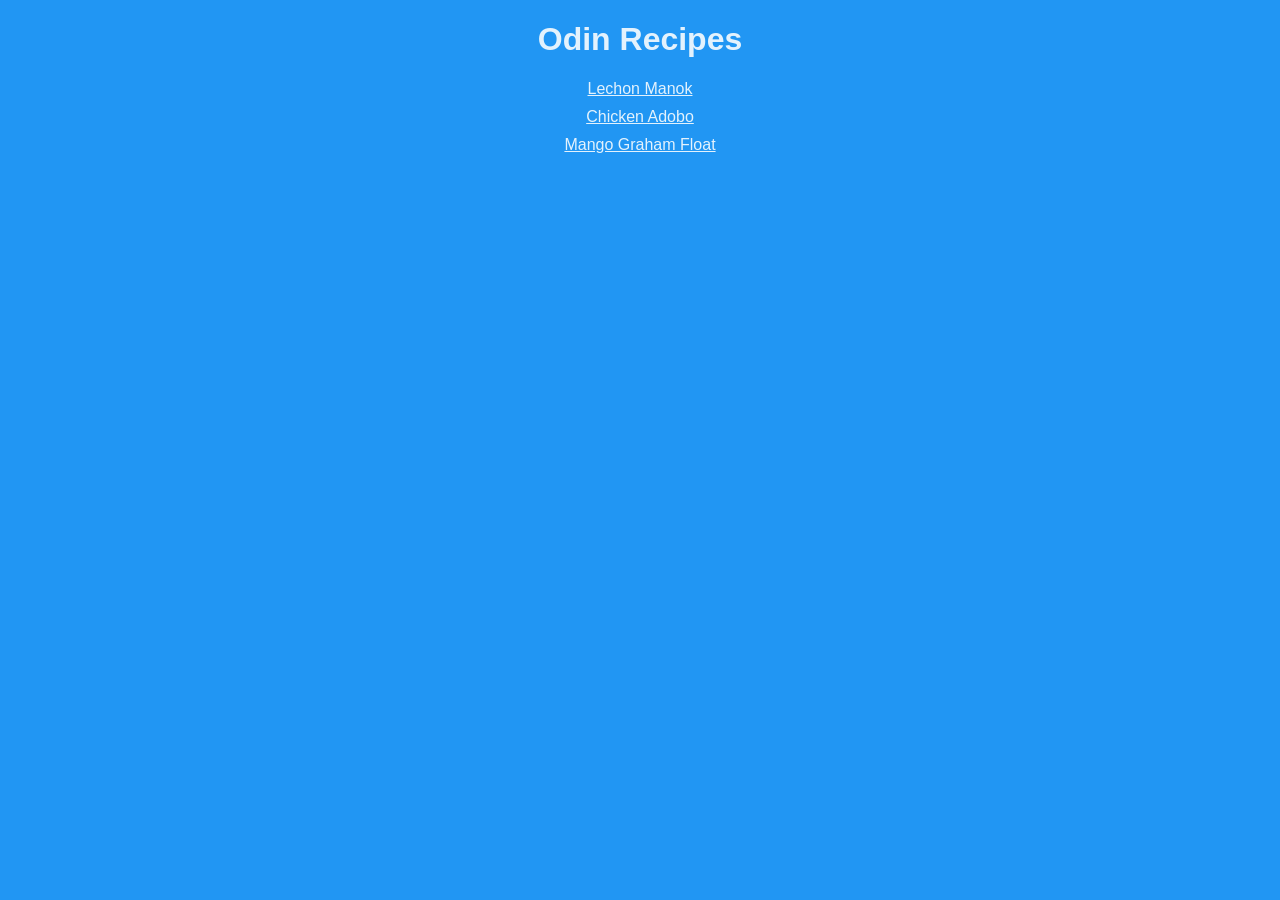
<file: index.html>
<!DOCTYPE html>
<html lang="en">
    <head>
        <meta charset="UTF-8">
        <link rel="stylesheet" href="styles.css">
        <title>Odin Recipes</title>
    </head>

    <body>
        <h1>Odin Recipes</h1>
        <ul>
            <li><a href="recipes/lechon-manok.html">Lechon Manok</a></li>
            <li><a href="recipes/chicken-adobo.html">Chicken Adobo</a></li>
            <li><a href="recipes/mango-graham.html">Mango Graham Float</a></li>
        </ul>
    </body>
</html>
</file>
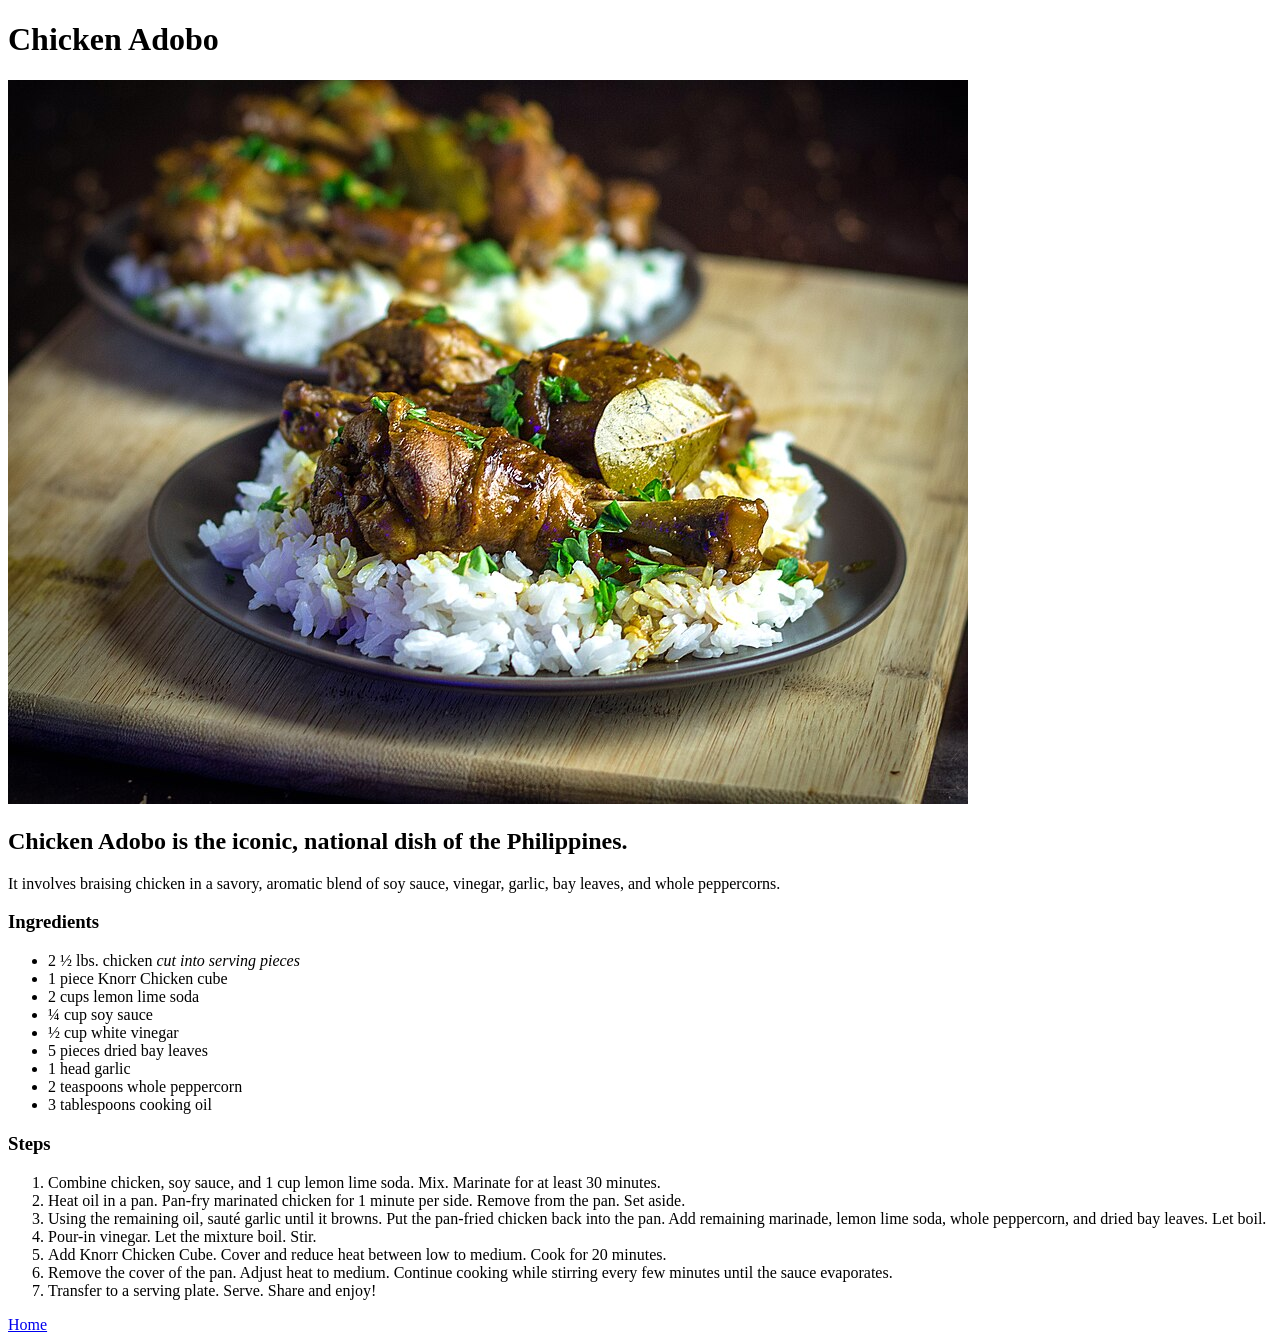
<file: recipes/chicken-adobo.html>
<!DOCTYPE html>
<html lang="en">
    <head>
        <meta charset="UTF-8">
        <title>Odin Recipes</title>
    </head>

    <body>
        <h1>Chicken Adobo</h1>
        <img src="../images/chicken-adobo.jpg">

        <h2>Chicken Adobo is the iconic, national dish of the Philippines.</h2>
        <p>
            It involves braising chicken in a savory, aromatic blend of soy sauce, vinegar, garlic, bay leaves, and whole peppercorns.
        </p>

        <h3>Ingredients</h3>
        <ul>
            <li>2 &frac12; lbs. chicken <em>cut into serving pieces</em></li>
            <li>1 piece Knorr Chicken cube</li>
            <li>2 cups lemon lime soda</li>
            <li>&frac14; cup soy sauce</li>
            <li>&frac12; cup white vinegar</li>
            <li>5 pieces dried bay leaves</li>
            <li>1 head garlic</li>
            <li>2 teaspoons whole peppercorn</li>
            <li>3 tablespoons cooking oil</li>
        </ul>

        <h3>Steps</h3>
        <ol>
            <li>Combine chicken, soy sauce, and 1 cup lemon lime soda. Mix. Marinate for at least 30 minutes.</li>
            <li>Heat oil in a pan. Pan-fry marinated chicken for 1 minute per side. Remove from the pan. Set aside.</li>
            <li>
                Using the remaining oil, sauté garlic until it browns. 
                Put the pan-fried chicken back into the pan. 
                Add remaining marinade, lemon lime soda, whole peppercorn, and dried bay leaves. Let boil.
            </li>
            <li>Pour-in vinegar. Let the mixture boil. Stir.</li>
            <li>Add Knorr Chicken Cube. Cover and reduce heat between low to medium. Cook for 20 minutes.</li>
            <li>Remove the cover of the pan. Adjust heat to medium. Continue cooking while stirring every few minutes until the sauce evaporates.</li>
            <li>Transfer to a serving plate. Serve. Share and enjoy!</li>
        </ol>
        

        <a href="../index.html">Home</a>
    </body>
</html>
</file>
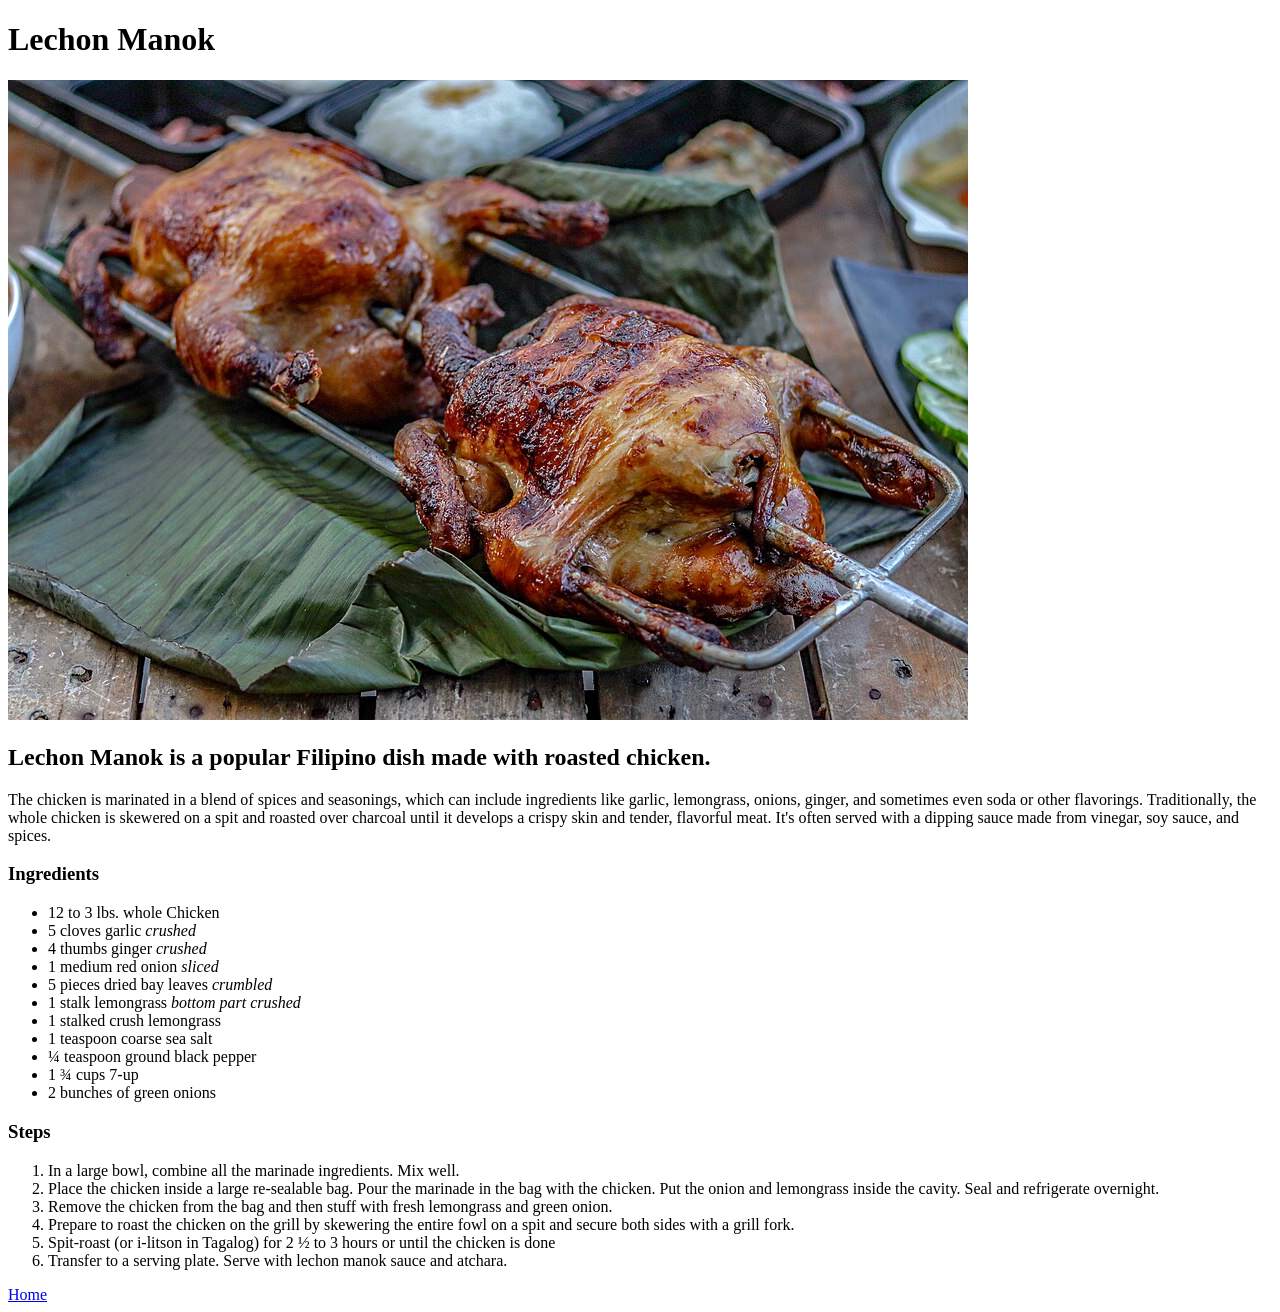
<file: recipes/lechon-manok.html>
<!DOCTYPE html>
<html lang="en">
    <head>
        <meta charset="UTF-8">
        <title>Odin Recipes</title>
    </head>

    <body>
        <h1>Lechon Manok</h1>
        <img src="../images/lechon-manok.jpg">

        <h2>Lechon Manok is a popular Filipino dish made with roasted chicken.</h2>
        <p>
            The chicken is marinated in a blend of spices and seasonings, 
            which can include ingredients like garlic, lemongrass, onions, ginger, and sometimes even soda or other flavorings. 
            Traditionally, the whole chicken is skewered on a spit and roasted over charcoal until it develops a crispy skin and tender, flavorful meat. 
            It's often served with a dipping sauce made from vinegar, soy sauce, and spices.
        </p>

        <h3>Ingredients</h3>
        <ul>
            <li>12 to 3 lbs. whole Chicken</li>
            <li>5 cloves garlic <em>crushed</em></li>
            <li>4 thumbs ginger <em>crushed</em></li>
            <li>1 medium red onion <em>sliced</em></li>
            <li>5 pieces dried bay leaves <em>crumbled</em></li>
            <li>1 stalk lemongrass <em>bottom part crushed</em></li>
            <li>1 stalked crush lemongrass</li>
            <li>1 teaspoon coarse sea salt</li>
            <li>&frac14; teaspoon ground black pepper</li>
            <li>1 &frac34; cups 7-up</li>
            <li>2 bunches of green onions</li>
        </ul>

        <h3>Steps</h3>
        <ol>
            <li>In a large bowl, combine all the marinade ingredients. Mix well.</li>
            <li>
                Place the chicken inside a large re-sealable bag. 
                Pour the marinade in the bag with the chicken. 
                Put the onion and lemongrass inside the cavity. 
                Seal and refrigerate overnight.
            </li>
            <li>Remove the chicken from the bag and then stuff with fresh lemongrass and green onion.</li>
            <li>Prepare to roast the chicken on the grill by skewering the entire fowl on a spit and secure both sides with a grill fork.</li>
            <li>Spit-roast (or i-litson in Tagalog) for 2 &frac12; to 3 hours or until the chicken is done</li>
            <li>Transfer to a serving plate. Serve with lechon manok sauce and atchara.</li>
        </ol>
        

        <a href="../index.html">Home</a>
    </body>
</html>
</file>
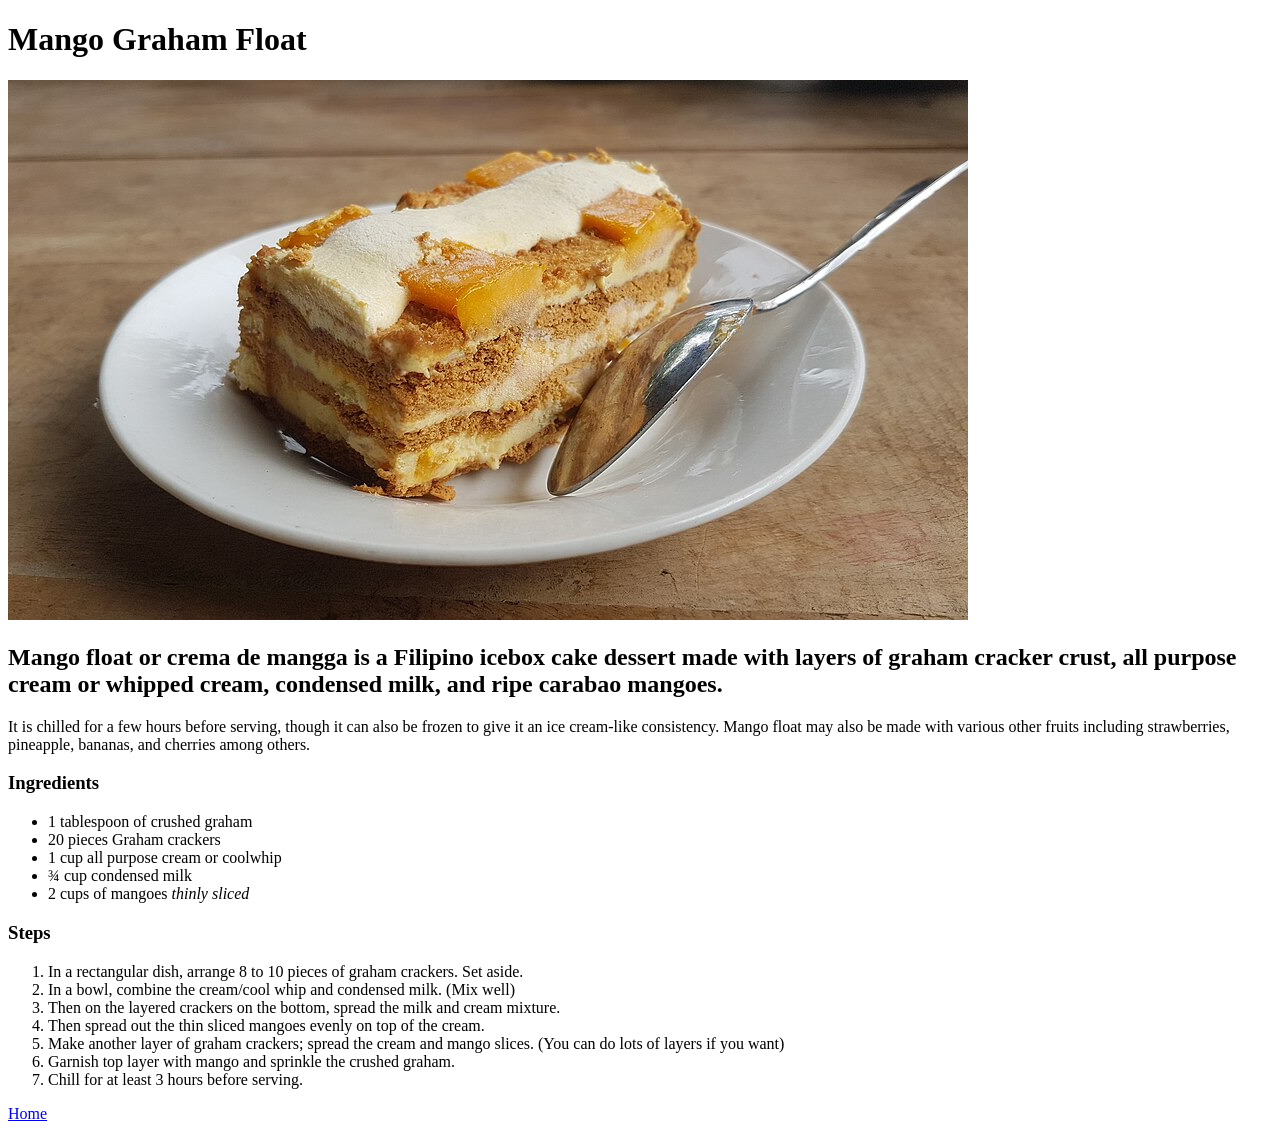
<file: recipes/mango-graham.html>
<!DOCTYPE html>
<html lang="en">
    <head>
        <meta charset="UTF-8">
        <title>Odin Recipes</title>
    </head>

    <body>
        <h1>Mango Graham Float</h1>
        <img src="../images/mango-float.jpg">

        <h2>Mango float or crema de mangga is a Filipino icebox cake dessert made with layers of graham cracker crust, all purpose cream or whipped cream, condensed milk, and ripe carabao mangoes.</h2>
        <p>
            It is chilled for a few hours before serving, though it can also be frozen to give it an ice cream-like consistency.
            Mango float may also be made with various other fruits including strawberries, pineapple, bananas, and cherries among others.
        </p>

        <h3>Ingredients</h3>
        <ul>
            <li>1 tablespoon of crushed graham</li>
            <li>20 pieces Graham crackers</li>
            <li>1 cup all purpose cream or coolwhip</li>
            <li>&frac34; cup condensed milk</li>
            <li>2 cups of mangoes <em>thinly sliced</em></li>
        </ul>

        <h3>Steps</h3>
        <ol>
            <li>In a rectangular dish, arrange 8 to 10 pieces of graham crackers. Set aside.</li>
            <li>In a bowl, combine the cream/cool whip and condensed milk. (Mix well)</li>
            <li>Then on the layered crackers on the bottom, spread the milk and cream mixture.</li>
            <li>Then spread out the thin sliced mangoes evenly on top of the cream.</li>
            <li>Make another layer of graham crackers; spread the cream and mango slices. (You can do lots of layers if you want)</li>
            <li>Garnish top layer with mango and sprinkle the crushed graham.</li>
            <li>Chill for at least 3 hours before serving.</li>
        </ol>
        

        <a href="../index.html">Home</a>
    </body>
</html>
</file>
<file: styles.css>
* {
    box-sizing: border-box;
}

body {
    margin: 0;
    font-family: Arial, Helvetica, sans-serif;
    background-color: #2196F3;
    color: #E3F2FD;
    text-align: center;
}

ul {
    list-style: none;
    padding-left: 0;
}

li {
    margin-bottom: 10px;
}

a {
    color: #E3F2FD;
}
</file>
